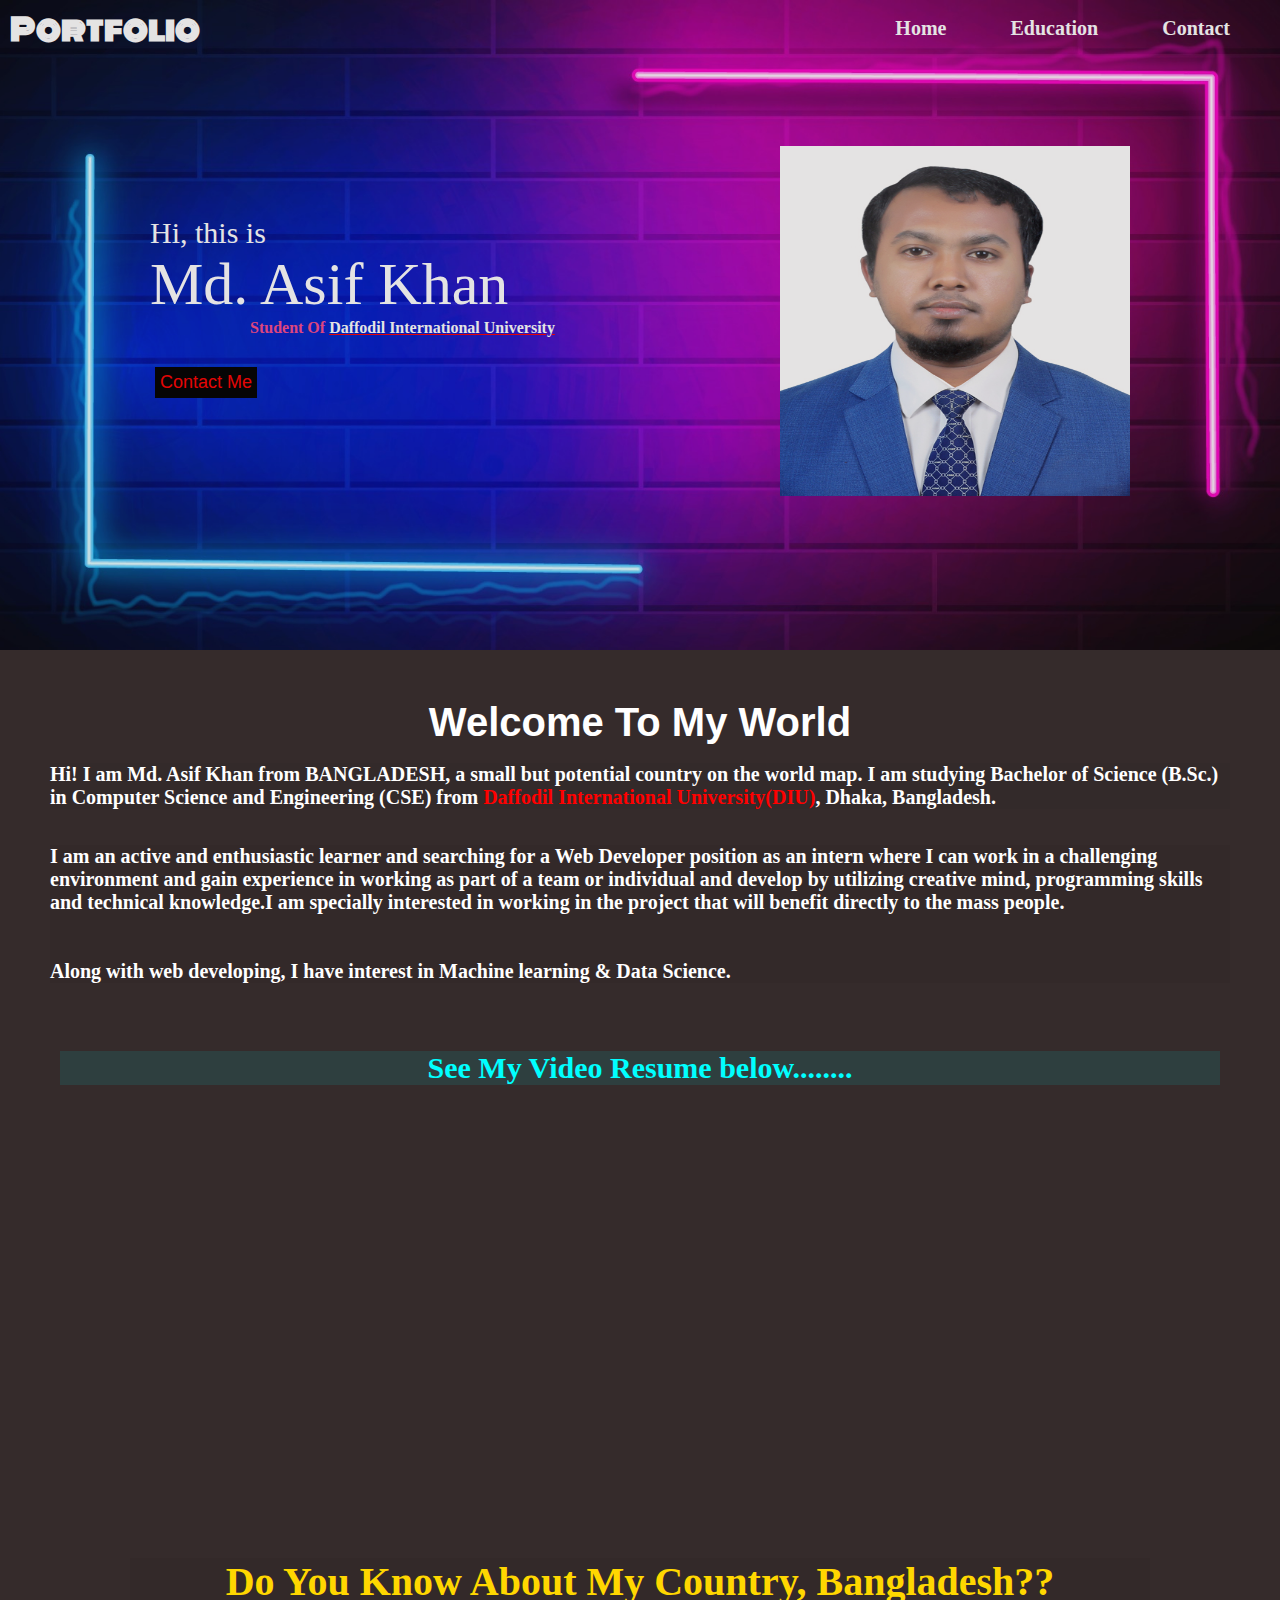
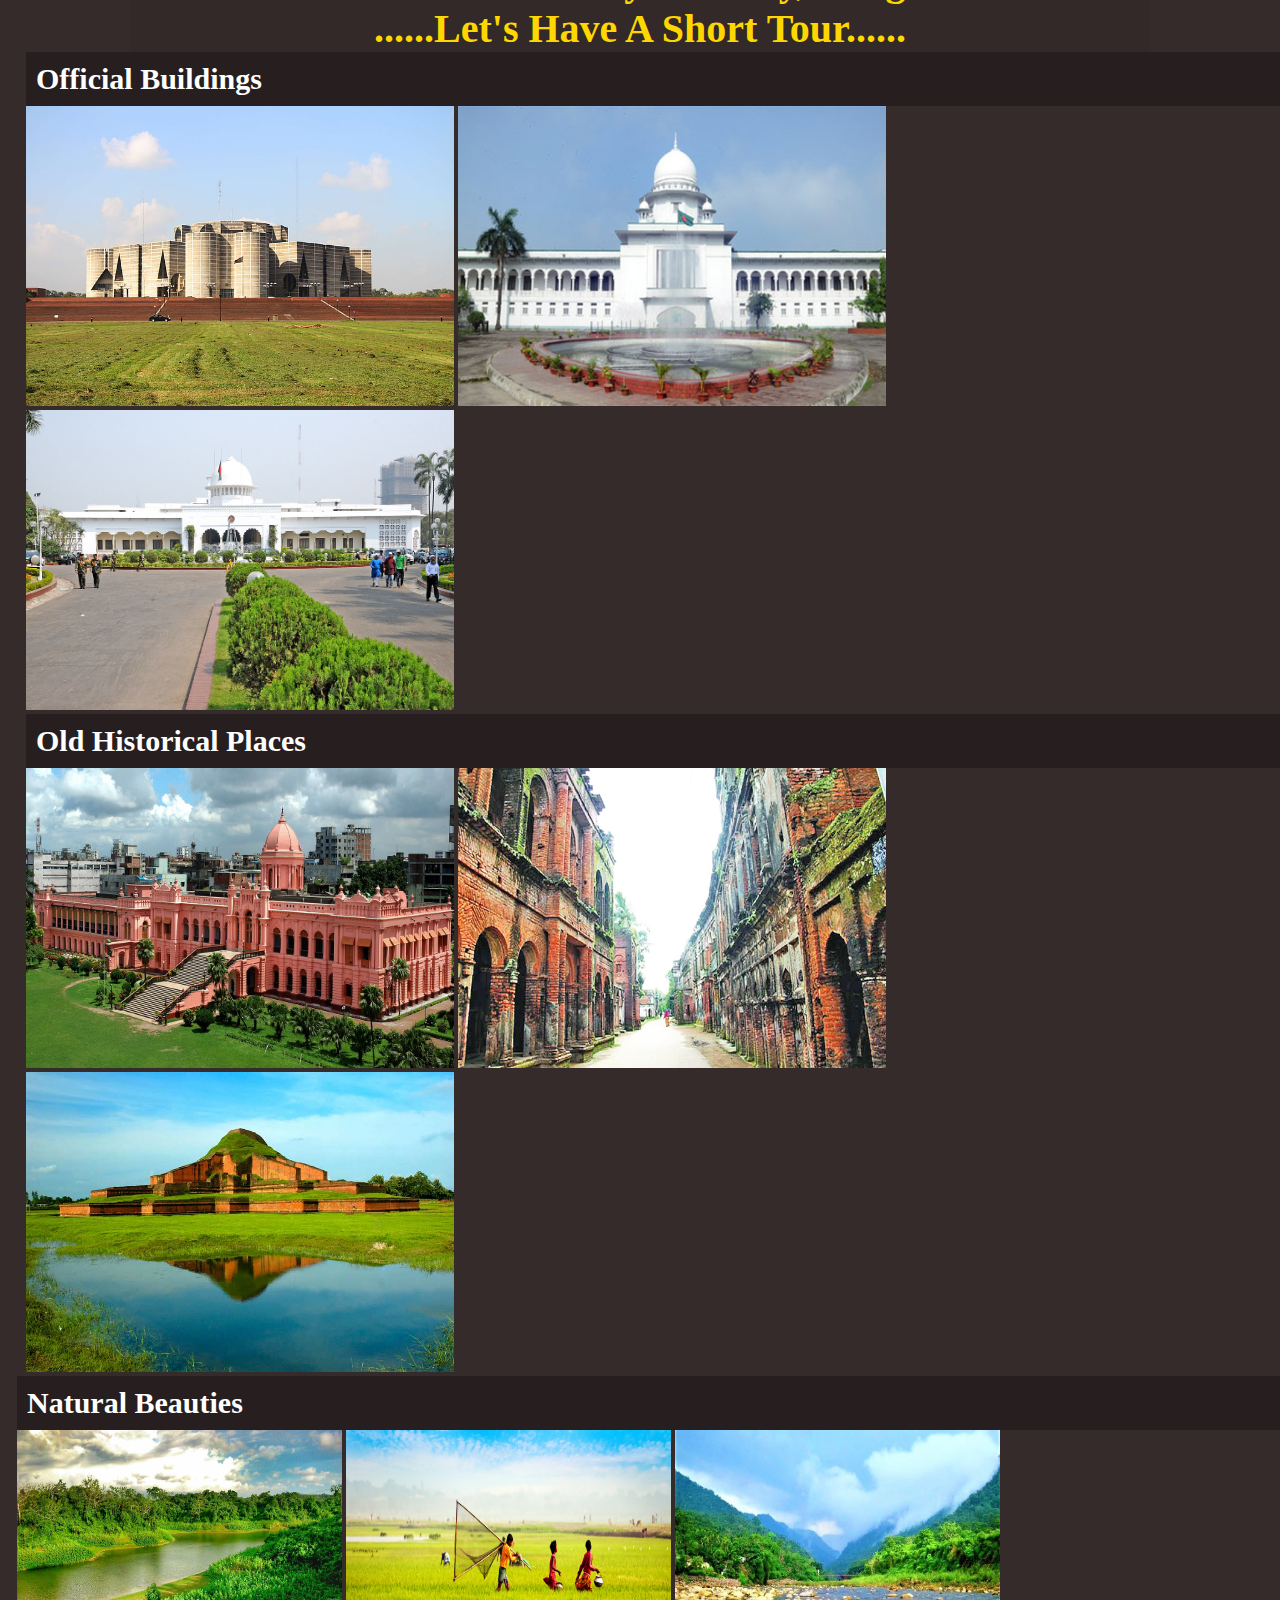
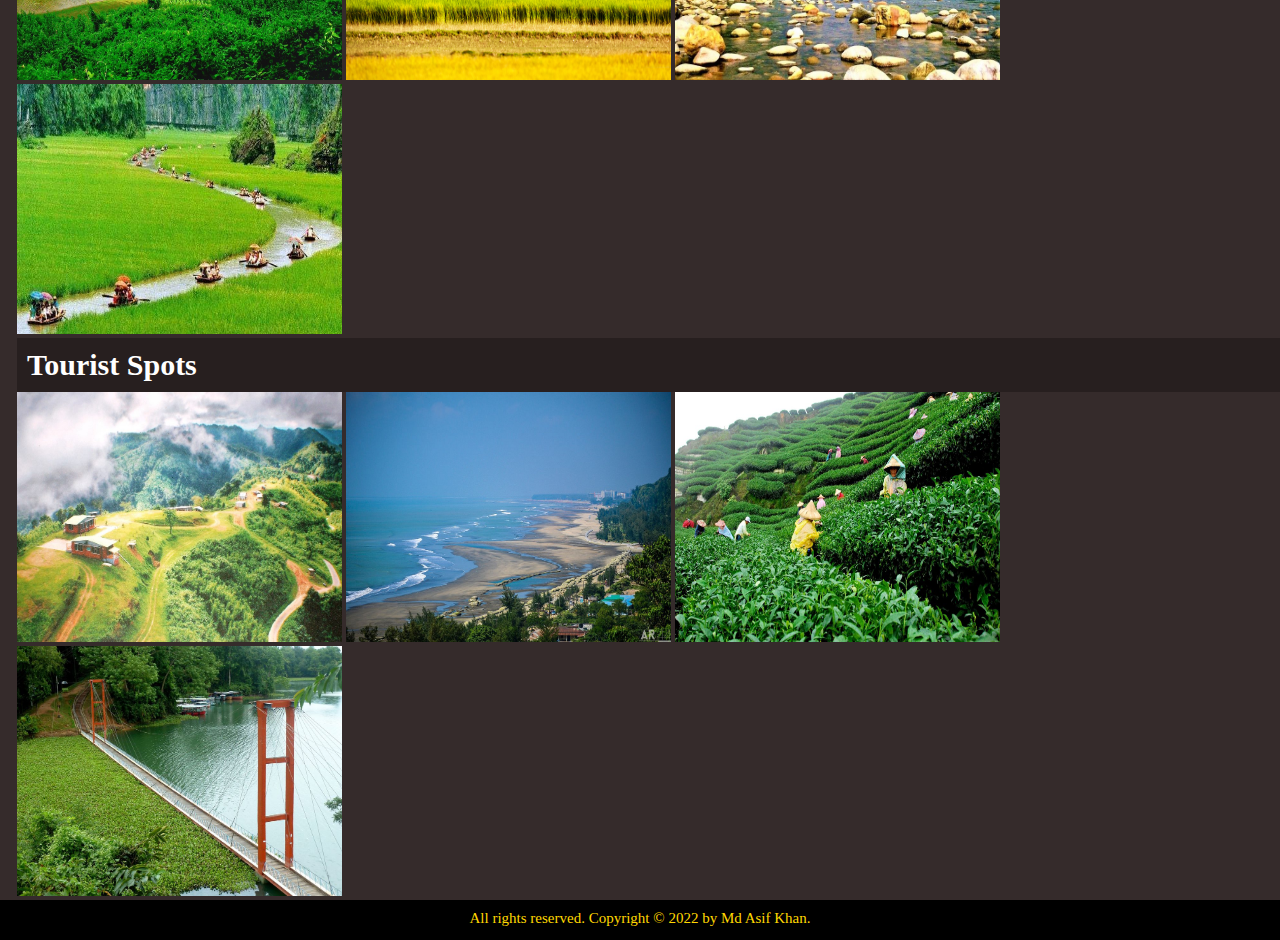
<file: index.html>
<!DOCTYPE html>
<html lang="en">
<head>
    <meta charset="UTF-8">
    <meta http-equiv="X-UA-Compatible" content="IE=edge">
    <link rel="stylesheet" href="index.css">
    <meta name="viewport" content="width=device-width, initial-scale=1.0">
    <title>Asif's Profile</title>
</head>
<body class="index-body">
    <header class="index-header">
        <nav class="navbar">
            <label class="name"> <a href="index.html">Portfolio</a></label>
            <ul class="nav-ul">
                <li class="nav-ul-li"><a href="#">Home</a></li>
                <li class="nav-ul-li"><a href="education.html">Education</a></li>
                <li class="nav-ul-li"><a href="contact.html">Contact</a></li>
            </ul>
        </nav>
        <div class="intro">
            <div class="introduction">
            <p class="this"> Hi, this is </p>
            <p class="fname">Md. Asif Khan</p>
            <p class="student">Student Of <a href="https://daffodilvarsity.edu.bd/">Daffodil International University</a> </p>
            <p class="btn"><a  href="contact.html"><button> Contact Me</button></a></p>
        </div>
            <div class="image"><img src="Images\asif.jpg" alt=""></div>
        </div>
    </header>
    <section>
        <div class="about">
            <p class="welcome">Welcome To My World</p><br>
            <p class="description">
                Hi! I am Md. Asif Khan from BANGLADESH, a small but potential country on the world map. I am studying
                Bachelor of Science (B.Sc.) in Computer Science and Engineering (CSE) from <a href="https://daffodilvarsity.edu.bd/">Daffodil International University(DIU)</a>, Dhaka, Bangladesh. 
            </p> <br><br>
            <p class="learner">
                I am an active and enthusiastic learner and searching for a Web Developer position as an intern where I can work
                in a challenging environment and gain experience in working as part of a team or individual and develop by utilizing
                creative mind, programming skills and technical knowledge.I am specially interested in working in the project that 
                will benefit directly to the mass people. <br>
                <br> <br> Along with web developing, I have interest in Machine learning & Data Science.
            </p>
        </div>
        <div class="resume">
            <br><p>See My Video Resume below........</p><br>
            <iframe  width="80%" height="415" style="border: none;"
            src="https://www.youtube.com/embed/j2HsF7hPHqk">
        </iframe>
        </div>
    </section>
    <section>
        <div class="bangladesh">
            <br><br><p class="qus">Do You Know About My Country, <b> Bangladesh</b>??<br>
            <b>......Let's Have A Short Tour......</b></p>
        </div>
        <div class="bd-img-3">
            <p id="image-des"> Official Buildings</p>
            <img src="Images/off1.jpg" alt="">
            <img src="Images/off2.jpg" alt="">
            <img src="Images/off3.jpg" alt="">
            <p id="image-des"> Old Historical Places</p>
            <img src="Images/old1.jpg" alt="">
            <img src="Images/old2.jpg" alt="">
            <img src="Images/old3.jpeg" alt="">
        </div>
        <div class="bd-img-4">
            <p id="image-des"> Natural Beauties</p>
            <img src="Images/n1.jpg" alt="">
            <img src="Images/n2.jpg" alt="">
            <img src="Images/n3.jpg" alt="">
            <img src="Images/n4.jpg" alt="">
            <p id="image-des">Tourist Spots</p>
            <img src="Images/t1.jpg" alt="">
            <img src="Images/t2.jpg" alt="">
            <img src="Images/t3.jpg" alt="">
            <img src="Images/t4.jpg" alt="">
        </div>
    </section>

    <footer>
        <div>
            <p> All rights reserved. Copyright © 2022 by Md Asif Khan.</p>
        </div>
    </footer>
</body>
</html>
</file>
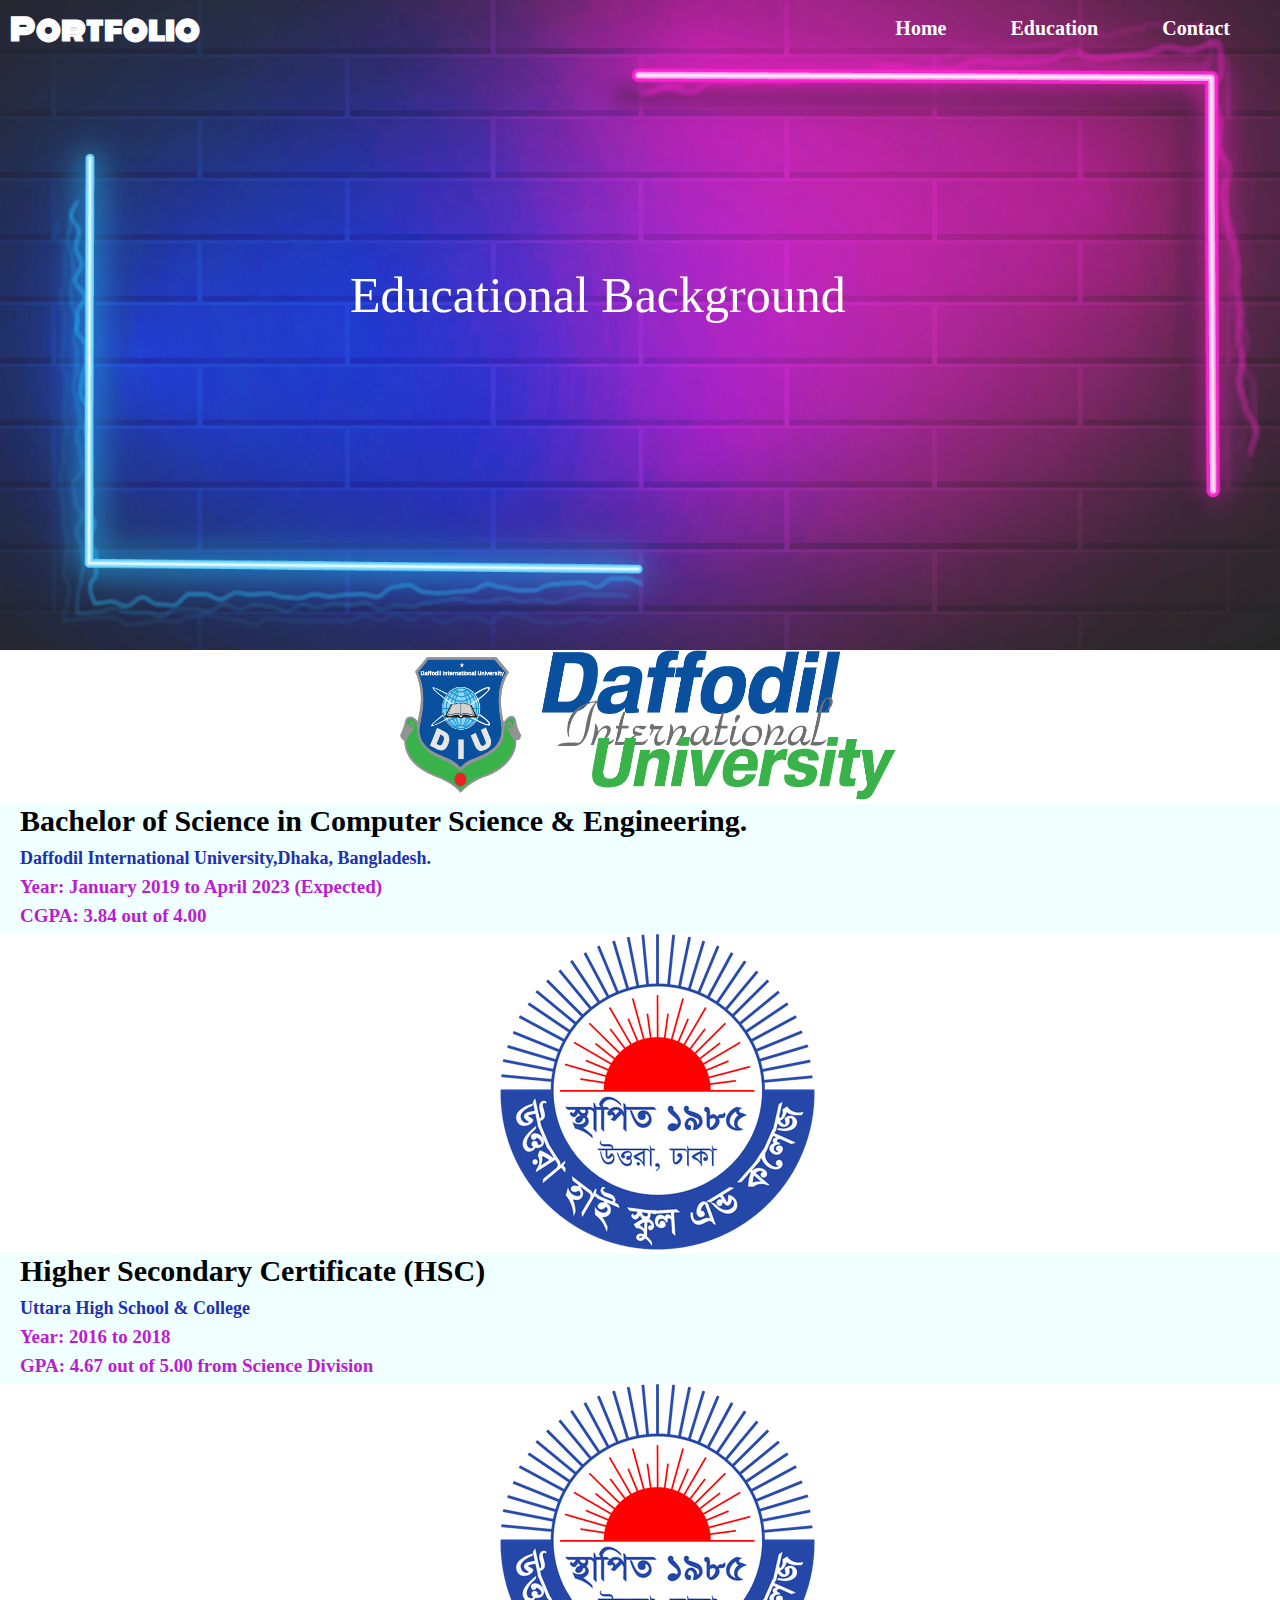
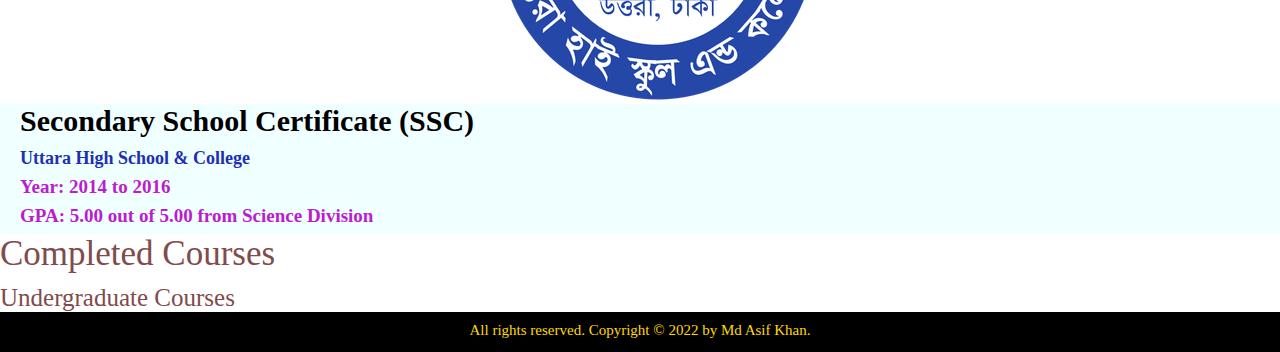
<file: education.html>
<!DOCTYPE html>
<html lang="en">
<head>
    <meta charset="UTF-8">
    <meta http-equiv="X-UA-Compatible" content="IE=edge">
    <link rel="stylesheet" href="index.css">
    <meta name="viewport" content="width=device-width, initial-scale=1.0">
    <title>Asif's Profile</title>
</head>
<body class="edu-body">
    <header class="edu-header">
        <nav class="navbar">
            <label class="name"> <a href="index.html">Portfolio</a> </label>
            <ul class="nav-ul">
                <li class="nav-ul-li"><a href="index.html">Home</a></li>
                <li class="nav-ul-li"><a href="#">Education</a></li>
                <li class="nav-ul-li"><a href="contact.html">Contact</a></li>
            </ul>
        </nav>
        <div class="edu">
            <p>Educational Background</p>
        </div>
    </header>
    <div class="education">
        <img src="Images/diulogoside.png" alt="DIU">
    </div>
    <div class="degree">
        <p class="title">Bachelor of Science in Computer Science & Engineering.</p>
        <p class="institute"> Daffodil International University,Dhaka, Bangladesh. </p>
        <p class="year"> Year: January 2019 to April 2023 (Expected)</p>
        <p class="grade"> CGPA: 3.84 out of 4.00</p>
    </div>
    <div class="educate">
        <img src="Images/uhsc.png" alt="UHSC">
    </div>
    <div class="degree">
        <p class="title">Higher Secondary Certificate (HSC)</p>
        <p class="institute"> Uttara High School & College</p>
        <p class="year"> Year: 2016 to 2018</p>
        <p class="grade"> GPA: 4.67 out of 5.00 from Science Division</p>
    </div>
    <div class="educate">
        <img src="Images/uhsc.png" alt="UHSC">
    </div>
    <div class="degree">
        <p class="title">Secondary School Certificate (SSC)</p>
        <p class="institute"> Uttara High School & College</p>
        <p class="year"> Year: 2014 to 2016</p>
        <p class="grade"> GPA: 5.00 out of 5.00 from Science Division</p>
    </div>
    <section class="courses">
        <p class="complete">Completed Courses</p>
        <div class="under-graduate">
            <p class="under">Undergraduate Courses</p>
            <div class=""></div>
        </div>
    </section>
    <footer>
        <div>
            <p> All rights reserved. Copyright © 2022 by Md Asif Khan.</p>
        </div>
    </footer>
</body>
</html>
</file>
<file: index.css>
@import url('https://fonts.googleapis.com/css2?family=Monoton&display=swap');
@import url('https://fonts.googleapis.com/css2?family=Charm:wght@400;700&family=Monoton&display=swap');
*{
    margin: 0;
    padding: 0;
    text-decoration: none;
    list-style: none;
    box-sizing:border-box;

}
.index-body{ 
    /* background-image: url("/Images/bg-=1.webp");
    background-repeat: no-repeat;
    background-size:cover ;
    background-position: center;    */
    background-color: #352b2b;
}
label a{
    color: White;
    line-height: 60px;
    padding: 0px 100px 0px 10px;
    font-size: 30px;
    font-family: 'Monoton',cursive;
}
.index-header{
    /* margin: 20px; */
    background-image: url("Images/bg-6.jpg");
    background-repeat: no-repeat;
    background-size: cover;
    background-position: center;
    height: 650px;
    opacity: .87;
}
.navbar{
    line-height: 60px;
    width: 100%;
    font-weight: bold;
}

.nav-ul{
    float: right;
    margin-right: 20px;
}
.nav-ul-li{
    display: inline;
    line-height: 40px;
    padding: 0px 25px;

}
nav ul li a{
    color: white;
    font-size: 20px;
    border: 0px;
    padding: 0px 5px;
}

nav ul li a:hover{
    display: inline-block;
    box-shadow:0px 0px 2px 2px #ef233c;
    padding: 0px 5px;
    font-size: 21px;
}
.intro{
       
}
.introduction{
    width: 45%;
    float: left;
    color: white;
    padding-left: 150px;
    padding-top: 150px;
}
.image{
    width: 50%;
    height: 100px;
    float: right;
    padding-top: 80px;
    padding-left: 140px;

}

.this{
    font-size: 30px;
}
.fname{
    font-size: 60px;
}
.student{
    padding-left: 100px;
    color: #f64a8a;
    font-weight: bold;
}
.student a{
    color: white;
    font-weight: bolder;
   text-decoration: underline #ff0000;
}
.btn{
  padding-left: 5px;
  padding-top: 30px;
}
.introduction button{
    color: #ff0000;
    background-color: rgb(0, 0, 0);
    padding: 5px;
    font-size: large;
    border: 0px;
}
.introduction button:hover{
    padding: 6px;
    box-shadow: 2px 4px 8px red;
    color: white;
}
.intro img{
    width: 350px;
    height: 350px;
}
.about{
    /* background-color: rgb(230, 213, 231); */
    padding: 50px;
    
}
.welcome{
    
    font-size: 40px;
    text-align: center;
    font-family:'Franklin Gothic Medium', 'Arial Narrow', Arial, sans-serif;
    font-weight: bold;
    color:rgb(255, 255, 255);
}
.description{
    font-size: 20px;
    font-weight: bold;
    color: white;
    background-color: rgba(0, 0, 0, 0.021);
}
.description a{
    color: red;
}
.learner{
    font-size: 20px;
    font-weight: bold;
    color: white;
    background-color: rgba(0, 0, 0, 0.030);
}
.learner-p{
    color:#f64a8a;
}
.resume{
    /* background-color: rgb(63, 58, 58); */
}
.resume p{
    color: cyan;
    text-align: center;
    font-size: 30px;
    font-weight: bolder;
    background-color: rgb(46, 63, 63);
    margin-left: 60px;
    margin-right: 60px;
}
iframe{
padding-left: 300px;

}
.bangladesh{
    padding-left: 130px;
    padding-right: 130px;
}
.qus{
    color: gold;
    text-align: center;
    font-size: 40px;
    font-weight: bolder;
    background-color: rgba(0, 0, 0, 0.030);
}
#image-des{
    color: rgb(255, 255, 255);
    font-size: 30px;
    text-align: left;
    font-weight: bolder;
    padding-left: 10px;
    padding-top: 10px;
    padding-bottom: 10px;
    padding-right: 10px;
    background-color: rgba(0, 0, 0, 0.26);

}
.bd-img-3{
    padding-left: 26px;
    padding-right: 0px;
}
.bd-img-3 img{
    height: 300px;
    width: 428px;
}
.bd-img-4{
    padding-left: 17px;
    padding-right: 0px;
}
.bd-img-4 img{
    height: 250px;
    width: 325px;
}
.edu-body{
    
}
.edu-header{
    /* margin: 20px; */
    background-image: url("Images/bg-6.jpg");
    background-repeat: no-repeat;
    background-size:cover;
    background-position: center;
    height: 650px;
    opacity: .87;
}
.edu{
    color: white;
    font-size: 50px;
    padding-left: 350px;
    padding-top: 200px;

}
.education{
    
}
.education img{
    height: 150px;
    width: 70%;
    padding-left: 400px;
}
.educate img{
    padding-left: 500px;
}
.degree{
    background-color:azure
}
.title{
    color: black;
    font-size: 30px;
    font-weight: bolder;
    padding-left: 20px;
    padding-bottom: 10px;
}
.institute{
    color: rgb(33, 47, 177);
    font-size: 18px;
    font-weight: bolder;
    padding-left: 20px;
    padding-bottom: 7px;
}
.year{
    color: rgb(188, 28, 209);
    font-size: 19px;
    font-weight: bolder;
    padding-left: 20px;
    padding-bottom: 7px;
}
.grade{
    color: rgb(188, 28, 209);
    font-size: 19px;
    font-weight: bolder;
    padding-left: 20px;
    padding-bottom: 7px;
}
.complete{
    color: rgb(129, 75, 75);
    font-size: 35px;
}
.under{
    color: rgb(129, 75, 75);
    font-size: 25px;
    padding-top: 10px;
}
.contact-body{

}
.cont-header{
    /* margin: 20px; */
    background-image: url("Images/bg-6.jpg");
    background-repeat: no-repeat;
    background-size:cover;
    background-position: center;
    height: 650px;
    opacity: .87; 
}
.contact-title{
    color: white;
    font-size: 60px;
    padding-left: 500px;
    padding-top: 200px;
}
.contact-section{
    
}

.contact-section-div{
    display: flex;
    align-items: center;
    background-color: black;
}
.home{
    width: 2%;
    padding-top: 2px;
    padding-left: 4px;
    color: red;
    
}

.contact-address{
    width: 35%;
    padding-left: 10px;
    padding-top: 20px;
    
}
.present-address{
    font-weight:900;
    font-size: 25px;
    color: red;
    padding: 2px;
}
.address{
    font-weight: 500;
    font-size: 18px;
    color: white;
    padding: 2px;
}
.e-mail-address{
    width: 35%;
   padding-left: 200px;
   padding-top: 20px;
}
.e-mail{
    font-weight:900;
    font-size: 25px;
    color: red;
    padding: 2px;
}
.email{
    font-weight: 500;
    font-size: 18px;
    color: white;
    padding: 2px;
}
.phone{
    color: white;
    font-weight: bold;
    padding: 4px;
}
.message-form{
    width: 40%;
}
.message-form-title{
    font-size: 20px;
    padding-left: 4px;
    padding-bottom: 2px;
    padding-top: 6px;
    padding-bottom: 8px;
    font-weight: 600;
    font-family: poppins,sans-serif;
}
.fields{
    display: flex;
}
form .field, form .fields .field{
    height: 45px;
    width: 100%;
    margin-bottom: 15px;
    padding-left: 10px;
}
form .field input, form .textarea textarea{
    height: 100%;
    width: 100%;
    border: 1px solid lightgrey;
    border-radius: 6px;
    outline: none;
    padding: 0 15px;
    font-size: 17px;
    font-family: 'Poppins', sans-serif;
}
.virtual-address{
    margin-left: 42%;
}
.virtual-address a{
    font-size: 30px;
    padding: 15px;
    color: darkblue;
    
}
form .name{
    
}
form .mail{

}
form .textarea{
    height: 80px;
}
form .textarea textarea{
    resize: none;
}
form .msg-button{
    padding-left: 9px;
}
form button{
    color:white ;
    background-color: green;
    padding: 4px;
    font-size: large;
    border: 0;
    border-radius: 3px;
}
.get-in-touch{
    text-align: center;
    font-size: 30px;
    color: red;
    font-weight: bold;
    padding: 5px;
}
footer{
    height:40px;
    background-color: rgb(0, 0, 0);
}
/* footer div{

} */
footer div p{
    text-align: center;
    padding-top: 10px;
    font-size: 15px;
    color:gold;
}
</file>
